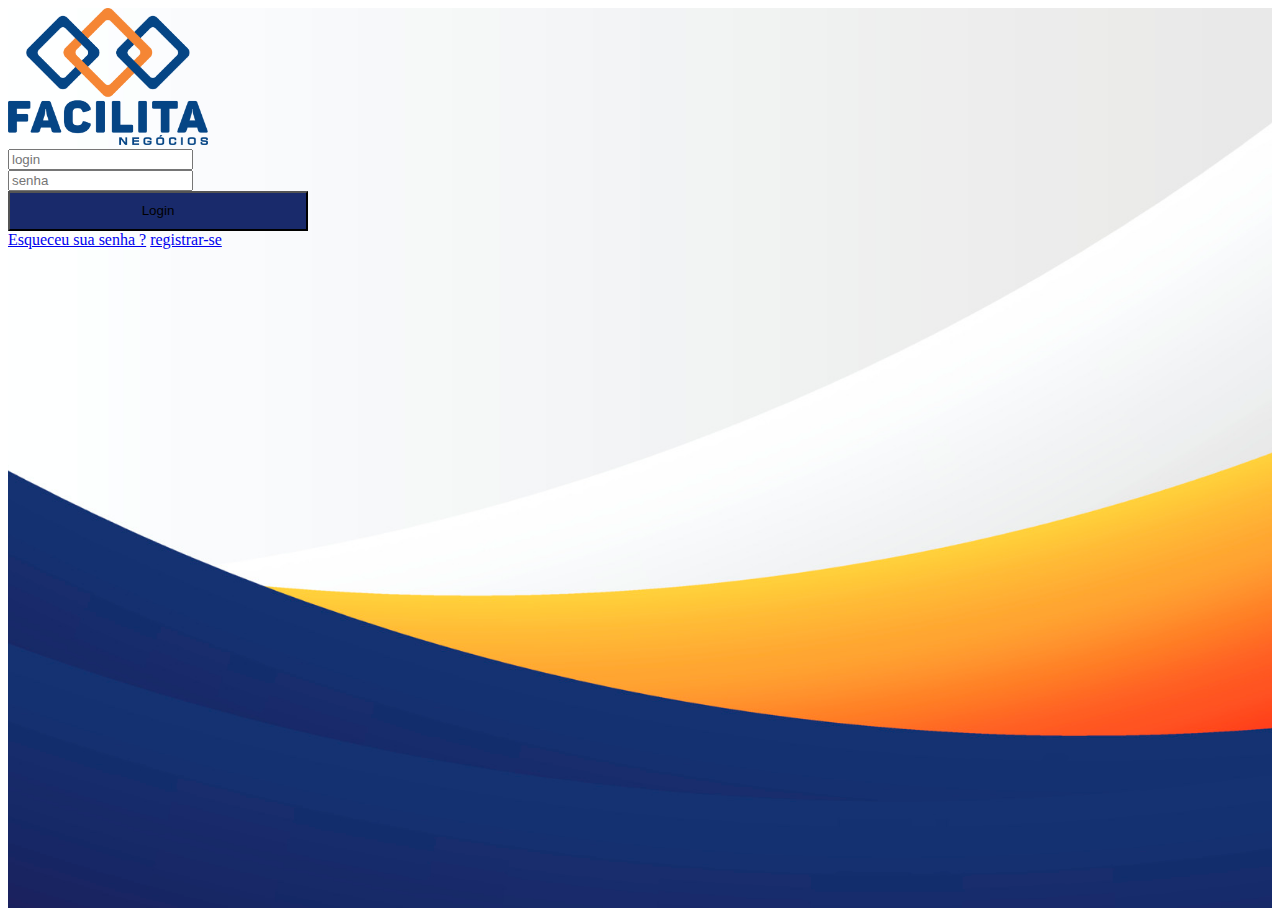
<file: index.html>
<!DOCTYPE html>
<html lang="en">

<head>
    <meta charset="UTF-8">
    <meta name="viewport" content="width=device-width, initial-scale=1.0">
    <title>Login-facilita</title>
    <link rel="stylesheet" href="css/style.css">
    <link href="https://cdn.jsdelivr.net/npm/bootstrap@5.0.2/dist/css/bootstrap.min.css" rel="stylesheet"
        integrity="sha384-EVSTQN3/azprG1Anm3QDgpJLIm9Nao0Yz1ztcQTwFspd3yD65VohhpuuCOmLASjC" crossorigin="anonymous">
</head>

<body>

    <div class="bg-image"
        style="background-image: url('./images/vecteezy_blue-orange-and-white-modern-curve-background_7718271.png'); height: 100vh;">
        <div class="overlay d-flex justify-content-center align-items-center">
            <form>
                <a href="#" class="d-flex justify-content-center mb-4">
                    <img src="images/logo.png" alt="logo" width="200">
                </a>

                <div class="form-group ">
                    <label></label>
                    <input type="email" class="form-control" id="email" aria-describedby="emailHelp"
                        placeholder="login">

                </div>

                <div class="form-group">
                    <label for="exampleInputPassword1"></label>
                    <input type="password" class="form-control" id="password" placeholder="senha">
                </div>
                <div class="form-group form-check">
                </div>
                <div class="d-flex flex-column align-items-center">
                    <button type="submit" class="btn btn-primary" onclick="login(
                    document.getElementById('email').value,
                    document.getElementById('password').value
                )">Login</button>
                </div>

                <a href="#" class="d-flex justify-content-center mb-4">Esqueceu sua senha ?</a>
                <a href="cadastro.html" class="d-flex justify-content-center mb-4">registrar-se</a>
            </form>

        </div>
    </div>







    <script src="https://cdn.jsdelivr.net/npm/bootstrap@5.0.2/dist/js/bootstrap.bundle.min.js"
        integrity="sha384-MrcW6ZMFYlzcLA8Nl+NtUVF0sA7MsXsP1UyJoMp4YLEuNSfAP+JcXn/tWtIaxVXM"
        crossorigin="anonymous"></script>
    <script src="https://cdn.jsdelivr.net/npm/@popperjs/core@2.9.2/dist/umd/popper.min.js"
        integrity="sha384-IQsoLXl5PILFhosVNubq5LC7Qb9DXgDA9i+tQ8Zj3iwWAwPtgFTxbJ8NT4GN1R8p"
        crossorigin="anonymous"></script>
    <script src="https://cdn.jsdelivr.net/npm/bootstrap@5.0.2/dist/js/bootstrap.min.js"
        integrity="sha384-cVKIPhGWiC2Al4u+LWgxfKTRIcfu0JTxR+EQDz/bgldoEyl4H0zUF0QKbrJ0EcQF"
        crossorigin="anonymous"></script>
    <script src="js/index.js"></script>
</body>

</html>
</file>
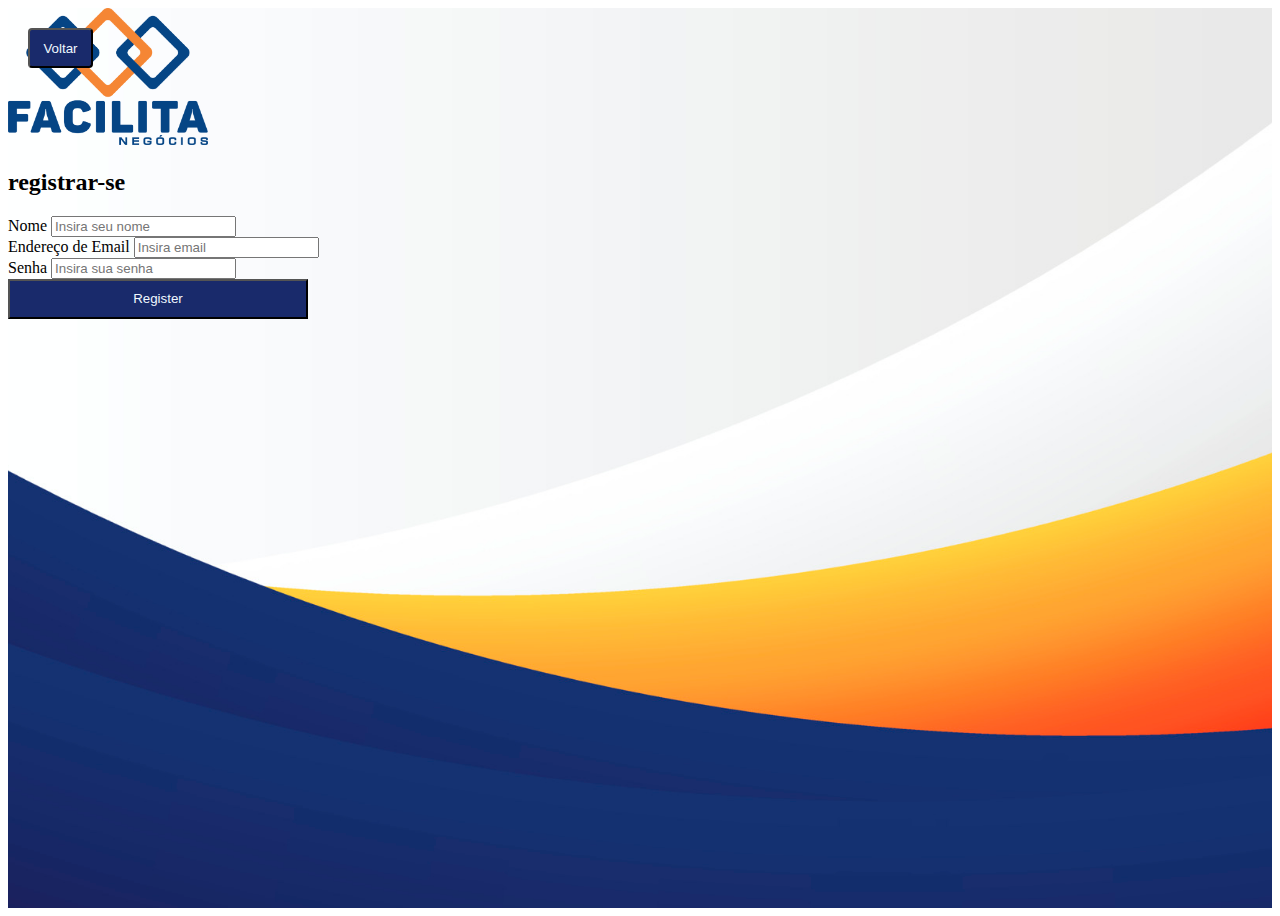
<file: cadastro.html>
<!DOCTYPE html>
<html lang="en">
<head>
    <meta charset="UTF-8">
    <meta name="viewport" content="width=device-width, initial-scale=1.0">
    <title>cadastro-facilita</title>
    <link rel="stylesheet" href="css/cadastro.css">
    <link href="https://cdn.jsdelivr.net/npm/bootstrap@5.0.2/dist/css/bootstrap.min.css" rel="stylesheet" integrity="sha384-EVSTQN3/azprG1Anm3QDgpJLIm9Nao0Yz1ztcQTwFspd3yD65VohhpuuCOmLASjC" crossorigin="anonymous">
</head>
<body>
<div class="bg-image" style="background-image: url('./images/vecteezy_blue-orange-and-white-modern-curve-background_7718271.png'); height: 100vh;">
    <div class="overlay d-flex justify-content-center align-items-center">
      
        <form>
            <a href="index.html" class="d-flex justify-content-center mb-4">
              <img src="images/logo.png" alt="logo" width="200">
            </a>
            <h2 class="mb-1">registrar-se</h2>
            <div class="form-group mb-1">
              <label for="nome">Nome</label>
              <input type="text" class="form-control" id="nome" placeholder="Insira seu nome">
            </div>
            <div class="form-group mb-1">
              <label for="email">Endereço de Email</label>
              <input type="email" class="form-control" id="email" aria-describedby="emailHelp" placeholder="Insira email">
            </div>
            <div class="form-group mb-1">
              <label for="password">Senha</label>
              <input type="password" class="form-control" id="password" placeholder="Insira sua senha ">
            </div>
            <!-- <div class="form-group mb-4">
              <label for="Confirmpassword">Confirmar Senha</label>
              <input type="password" class="form-control" id="Confirmpassword" placeholder="Confirm password">
            </div> -->
            <div class="d-flex flex-column align-items-center">
              <button id="register" onclick="cadastrarUsuario(
                             document.getElementById('nome').value,
                             document.getElementById('email').value,
                             document.getElementById('password').value
                          )" type="submit" class="btn btn-primary fw-bold m-2">Register</button>
            </div>
          </form>
            <button id="voltar" type="submit" onclick="voltarInicio()" class="btn text-center  m-2">Voltar</button>
          <style>
            .mb-4 {
              margin-bottom: 1.5rem !important;
            }
          </style>
                                
    </div>
</div>
    <script src="https://cdn.jsdelivr.net/npm/bootstrap@5.0.2/dist/js/bootstrap.bundle.min.js" integrity="sha384-MrcW6ZMFYlzcLA8Nl+NtUVF0sA7MsXsP1UyJoMp4YLEuNSfAP+JcXn/tWtIaxVXM" crossorigin="anonymous"></script>
    <script src="https://cdn.jsdelivr.net/npm/@popperjs/core@2.9.2/dist/umd/popper.min.js" integrity="sha384-IQsoLXl5PILFhosVNubq5LC7Qb9DXgDA9i+tQ8Zj3iwWAwPtgFTxbJ8NT4GN1R8p" crossorigin="anonymous"></script>
    <script src="https://cdn.jsdelivr.net/npm/bootstrap@5.0.2/dist/js/bootstrap.min.js" integrity="sha384-cVKIPhGWiC2Al4u+LWgxfKTRIcfu0JTxR+EQDz/bgldoEyl4H0zUF0QKbrJ0EcQF" crossorigin="anonymous"></script>
    <script src="js/cadastro.js"></script>
</body>

</html>
</file>
<file: css/style.css>
.bg-image{
    background-size: cover;
    background-position: center;
    

}
.overlay{
    position: absolute;
    width: 100%;
    height: 100%;
}
.btn{
    background-color: #192a6b;
    width: 300px;
    height: 40px;
    border-radius: 1px black;
    text-align: center;
    
}
#rodape{
    display: block;
}
</file>
<file: css/cadastro.css>
.bg-image{
    background-size: cover;
    background-position: center;
    

}
.overlay{
    position: absolute;
    width: 100%;
    height: 100%;
}
.btn {
    width: 300px;
    height: 40px;
    border-radius: 0;
    background-color: #192a6b;
    text-align: center;
    color: aliceblue;
  }
  
  .btn-primary {
    background-color: #192a6b !important;
  }

  

#rodape{
    display: block;
}

#voltar {
    background-color: #192a6b;
    color: aliceblue;
    position: absolute;
    left: 20px;
    top: 20px;
    display: block;
    width: 65px;
    padding: 8px 12px;
    border-radius: 4px;
    transition: background-color 0.3s, color 0.3s;
  }
  
  #voltar:hover {
    background-color: #0e1a44;
    color: #fff;
  }
</file>
